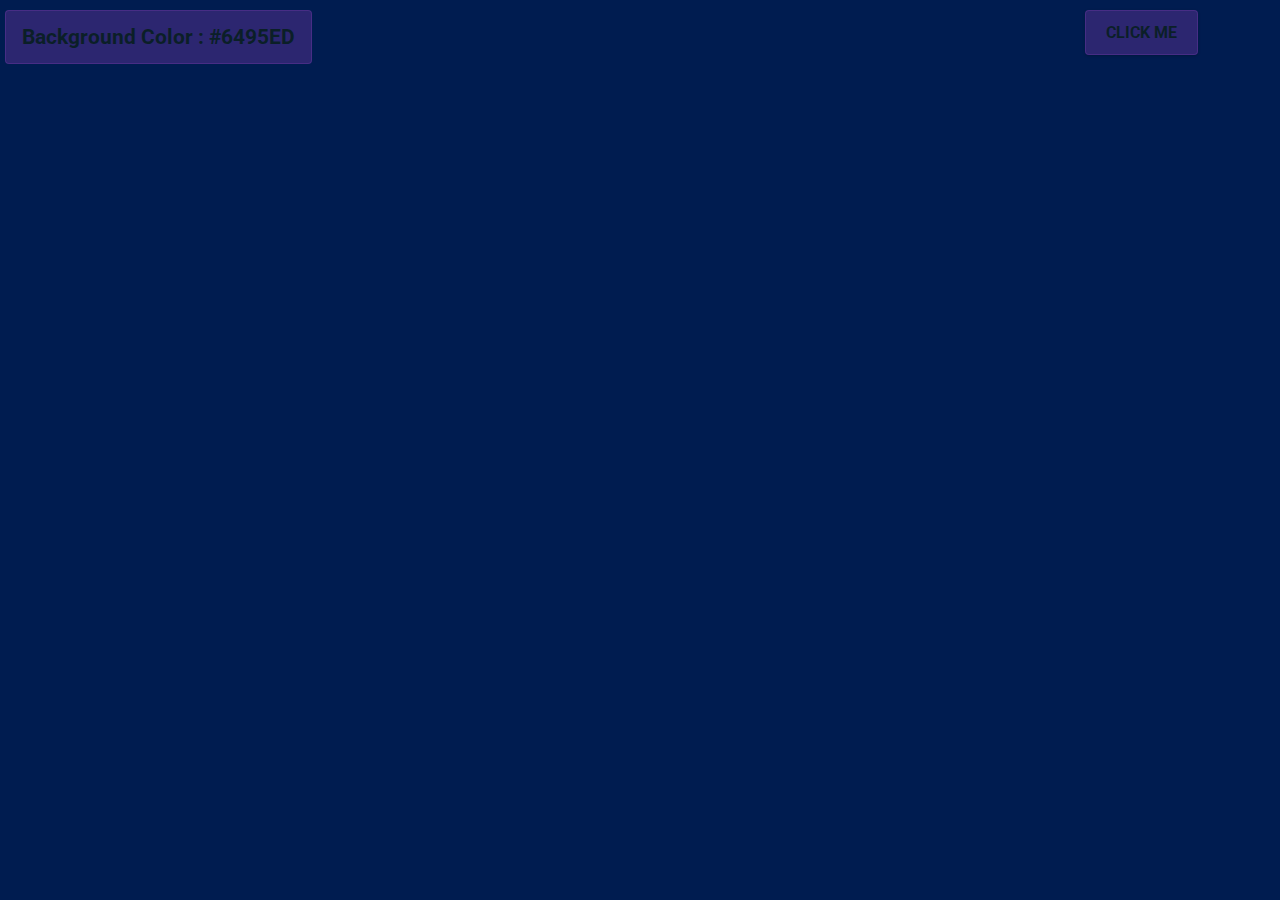
<file: index.html>
<!DOCTYPE html>
<html lang="en">
  <head>
    <meta charset="UTF-8" />
    <meta name="viewport" content="width=device-width, initial-scale=1.0" />
    <title>Color Flipper || Simple</title>

    <!-- styles -->
    <link rel="stylesheet" href="styles.css" />
  </head>
  <body>
  
    <main class="main">
        <h2>background color : <span class="color">#6495ED</span></h2>
        <button class="btn btn-hero" id="btn">click me</button>
    </main>

    <!-- javascript -->
    <script src="app.js"></script>
  </body>
</html>
</file>
<file: styles.css>
/*
=============== 
Fonts
===============
*/
@import url(
"https://fonts.googleapis.com/css?family=Open+Sans|Roboto:400,700&display=swap");

/*
=============== 
Variables
===============
*/

:root {
  /* dark shades of primary color*/
  --clr-primary: rgba(120, 57, 168, 0.368);
  --clr-secundary: rgba(5, 30, 26, 0.847);
  --clr-white: rgb(255, 255, 255);
  --clr-bg:  rgb(0, 28, 80);
  --ff-primary: "Roboto", sans-serif;
  --ff-secondary: "Open Sans", sans-serif;
  --fz-primary: 0.875rem;
  --transition: all 0.3s linear;
  --radius: 0.25rem;
  --max-width: 1170px;
  --fixed-width: 620px;
}
/*
=============== 
Global Styles
===============
*/

*,
::after,
::before {
  margin: 0;
  padding: 0;
  box-sizing: border-box;
}
body {
  font-family: var(--ff-primary);
  background: var(--clr-bg);
  color: var(--clr-white);
  font-size: var(--fz-primary);

}
ul {
  list-style-type: none;
}
a {
  text-decoration: none;
}
h1,
h2,
h3,
h4 {
  text-transform: capitalize;
  line-height: 1.25rem;
  margin-bottom: 0.75rem;
  font-family: var(--ff-primary);
}
h1 {font-size: 3rem --clr-white;}
h2 {font-size: 1.5rem --clr-white;}
h3 {font-size: 1.25rem --clr-white;}
h4 {font-size: 4rem --clr-white;;}

/*
=============== 
Container
===============
*/
.main{
  display: grid;
  grid-template-columns: 35% 50% 15%;
  min-height: calc(100vh - 3rem);
  place-items: start;
  padding: 10px 5px 10px 5px ;
}
.main > h2 {
  grid-column: 1 / 2;
  background: var(--clr-primary);
  color: var(--clr-secundary);
  padding: 1rem;
  border: 0.5px solid var(--clr-primary);
  border-radius: var(--radius);
}

.btn-hero {
  grid-column: 3;
  color: var(--clr-primary);
  font-family: var(--ff-primary);
  text-transform: uppercase;
  background: var(--clr-primary);
  color: var(--clr-secundary);
  display: inline-block;
  font-weight: 700;
  transition: var(--transition);
  border: 0.5px solid var(--clr-primary);
  cursor: pointer;
  box-shadow: 0 1px 3px rgba(0, 0, 0, 0.2);
  border-radius: var(--radius);
  font-size: 1rem;
  padding: 0.75rem 1.25rem;
}
.btn-hero:hover {
  color: var(--clr-white);
  background: var(--clr-primary);
}

/*
=============== 
Media Queries
===============
*/

@media only screen and (max-width: 600px){
  .main{
    display: flex;
    width: 100%;
    padding: 10px;
    flex-direction: column;
    justify-content: center;
    align-items: center;
  }
  .btn {
    text-align: center;
    align-items: center;
  }
}
</file>
